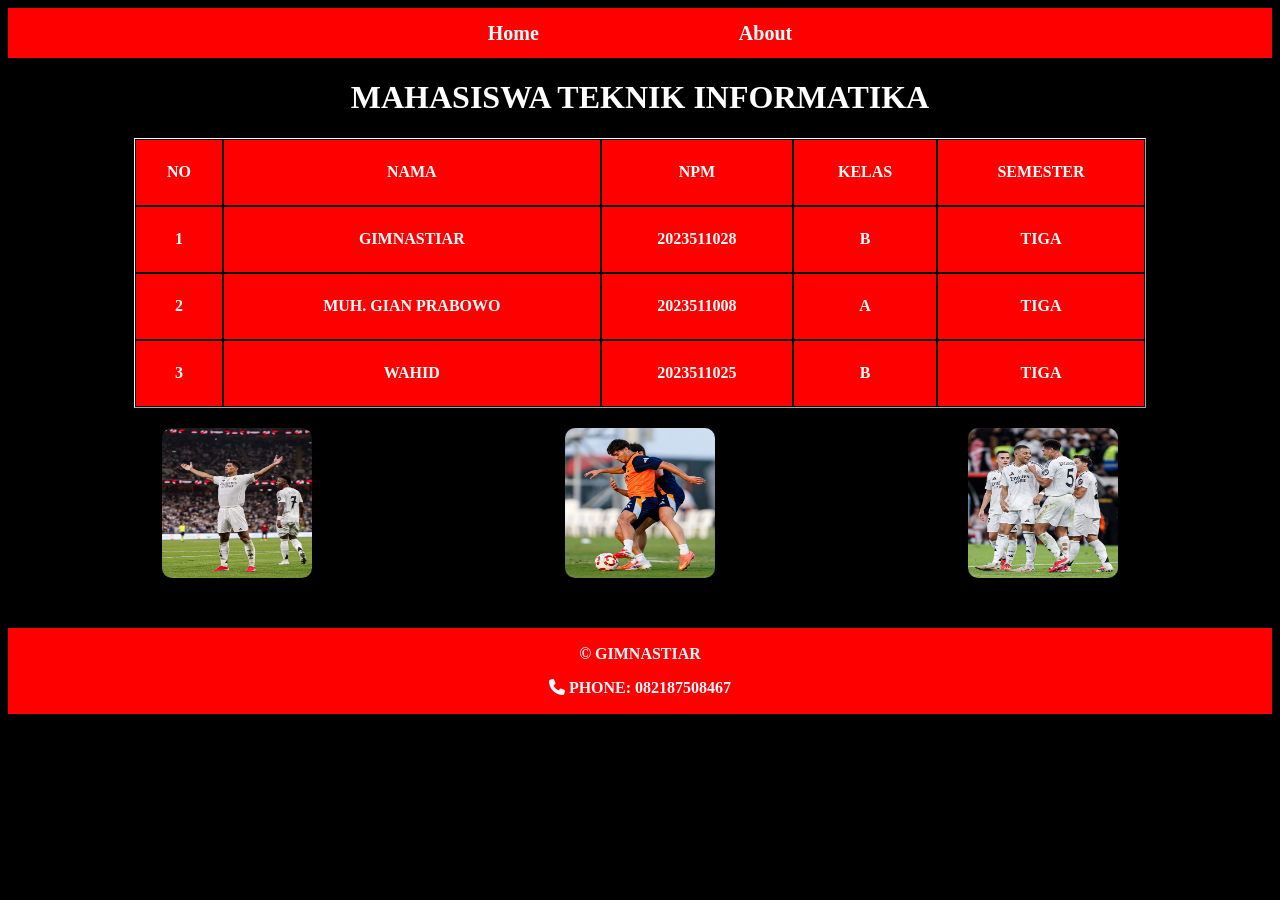
<file: index.html>
<!DOCTYPE html>
<html lang="en">
<head>
    <meta charset="UTF-8">
    <meta name="viewport" content="width=device-width, initial-scale=1.0">
    <title>pemrograman web 1</title>
    <link rel="stylesheet" href="style_index.css">
    <link rel="stylesheet" href="https://cdnjs.cloudflare.com/ajax/libs/font-awesome/6.7.1/css/all.min.css"/>

</head>
<body>

    <nav class="container" align="center">
    <a href="index.html">Home</a>
    <a href="beranda.html">About</a>

    </nav>

    <h1 align="center">MAHASISWA TEKNIK INFORMATIKA</h1>

    <table border="1" cellpadding="10" cellspacing="0" align=center>
      
        <tr>
            <td>NO</td>
            <td>NAMA</td>
            <td>NPM</td>
            <td>KELAS</td>
            <td>SEMESTER</td>
        </tr>
        <tr>
            <td>1</td>
            <td>GIMNASTIAR</td>
            <td>2023511028</td>
            <td>B</td>
            <td>TIGA</td>
        </tr>
        <tr>
            <td>2</td>
            <td>MUH. GIAN PRABOWO</td>
            <td>2023511008</td>
            <td>A</td>
            <td>TIGA</td>
        </tr>
        <tr>
            <td>3</td>
            <td>WAHID</td>
            <td>2023511025</td>
            <td>B</td>
            <td>TIGA</td>
        </tr>
    </table>

    <div class="images" align="center">
        <img src="foto/bellingham.jpg" alt="">
        <img src="foto/brahim.jpg" alt="">
        <img src="foto/mbappe.jpg" alt="">
    </div>

    <footer>
        <p>&copy; gimnastiar</p>
        <p> <i class="fa-solid fa-phone"></i>
            <a href="https://wa.me/6282187508467?text=Halo%20saya%20ingin%20bertanya" target="_blank">Phone: 082187508467</a>
        </p>
    </footer>
</body>
</html>
</file>
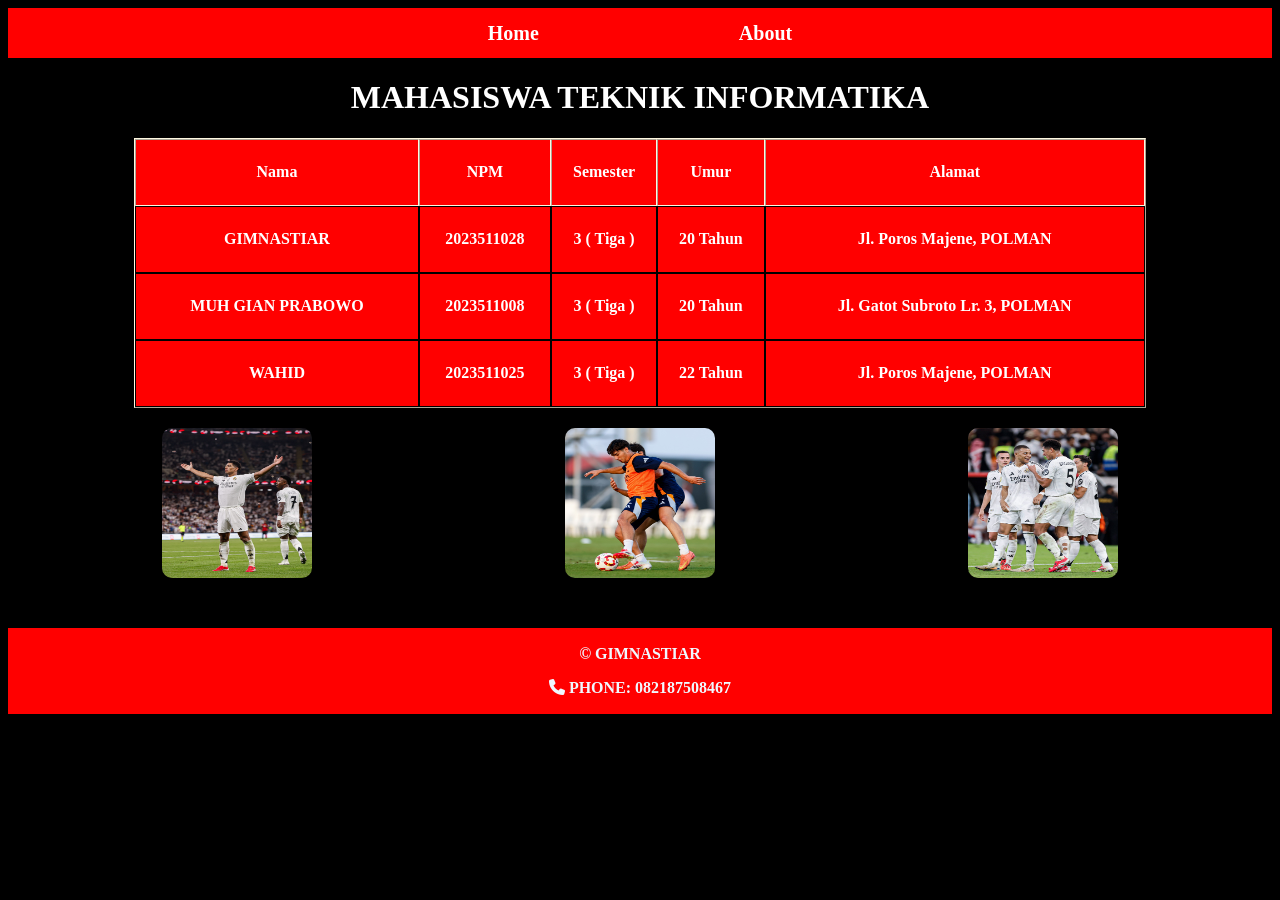
<file: beranda.html>
<!DOCTYPE html>
    <html lang="en">
    <head>
        <meta charset="UTF-8">
        <meta name="viewport" content="width=device-width, initial-scale=1.0">
        <title>pemrograman web 1</title>
        <link rel="stylesheet" href="https://cdnjs.cloudflare.com/ajax/libs/font-awesome/6.7.1/css/all.min.css"/>
        <style>
        .container {
            background-color: red;
            color: aliceblue;
            height: 50px;
            display: flex; 
            justify-content: center; 
            align-items: center; 
            gap: 200px; 
        }
    
        .container a {
            color: #ffffff;
            font-size: 20px;
            text-decoration: none;
            font-weight: bold;
        }
    
        .container a:hover {
            background-color: #ffffff; 
            color: red; 
            border-radius: 5px;
        }
    
            table {
                background-color: red;
                color: rgb(255, 255, 255);
                width: 80%;
                height: 50%;
                border-color: #FFF8E1;
            }
            td {
                text-align: center;
                font-weight: 800;
                border: 1px solid black;
            }
            footer {
                background-color: rgb(255, 0, 0);
                color: white;
                text-align: center;
                padding: 1px;
                margin-top: 50px;
                background-attachment: scroll;
                font-weight: bold;
            }
            body {
                height: 60vh;
                background-color: #000000 ;
            }
    
            .images {
                display: flex; 
                justify-content: center;
                gap: 20%; 
                margin-top: 20px; 
            }
    
            .images img {
                width: 150px; 
                height: 150px;
                border-radius: 10px; 
            }
            p {
                text-align: center;
                font-weight: bold;
                text-transform: uppercase;
                color: aliceblue;
            }
            a {
                color: aliceblue;
                text-decoration: none;
            }
            h1 {
                color: #ffffff;
            }
    
        </style>
    </head>
    <body>
    
        <nav class="container" align="center">
        <a href="index.html">Home</a>
        <a href="beranda.html">About</a>
        </nav>
    
        <h1 align="center">MAHASISWA TEKNIK INFORMATIKA</h1>
    
        <table align="center" border="1" cellspacing="0">
            <tr>
                <th>Nama</th>
                <th>NPM</th>
                <th>Semester</th>
                <th>Umur</th>
                <th>Alamat</th>
            </tr>
            <tr>
                <td>GIMNASTIAR</td> 
                <td>2023511028</td>
                <td>3 ( Tiga )</td>
                <td>20 Tahun</td>
                <td>Jl. Poros Majene, POLMAN</td>
                
            </tr>
            <tr>
                <td>MUH GIAN PRABOWO</td>
                <td>2023511008</td>
                <td>3 ( Tiga )</td>
                <td>20 Tahun</td>
                <td>Jl. Gatot Subroto Lr. 3, POLMAN</td>
                
            </tr>
            <tr>
                <td>WAHID</td>
                <td>2023511025</td>
                <td>3 ( Tiga )</td>
                <td>22 Tahun</td>
                <td>Jl. Poros Majene, POLMAN</td>  
            </tr>
        </table>
    
        <div class="images" align="center">
            <img src="foto/bellingham.jpg" alt="">
            <img src="foto/brahim.jpg" alt="">
            <img src="foto/mbappe.jpg" alt="">
        </div>
    
        <footer>
            <p>&copy; gimnastiar</p>
            <p> <i class="fa-solid fa-phone"></i>
                <a href="https://wa.me/6282187508467?text=Halo%20saya%20ingin%20bertanya" target="_blank">Phone: 082187508467</a>
            </p>
        </footer>
    </body>
    </html>
</file>
<file: style_index.css>
.container {
    background-color: red;
    color: aliceblue;
    height: 50px;
    display: flex; 
    justify-content: center; 
    align-items: center; 
    gap: 200px; 
}

.container a {
    color: #ffffff;
    font-size: 20px;
    text-decoration: none;
    font-weight: bold;
}

.container a:hover {
    background-color: #ffffff; 
    color: red; 
    border-radius: 5px;
}

    table {
        background-color: red;
        color: rgb(255, 255, 255);
        width: 80%;
        height: 50%;
        border-color: #FFF8E1;
    }
    td {
        text-align: center;
        font-weight: 800;
        border: 1px solid black;
    }
    footer {
        background-color: rgb(255, 0, 0);
        color: white;
        text-align: center;
        padding: 1px;
        margin-top: 50px;
        background-attachment: scroll;
        font-weight: bold;
    }
    body {
        height: 60vh;
        background-color: #000000 ;
    }

    .images {
        display: flex; 
        justify-content: center;
        gap: 20%; 
        margin-top: 20px; 
    }

    .images img {
        width: 150px; 
        height: 150px;
        border-radius: 10px; 
    }
    p {
        text-align: center;
        font-weight: bold;
        text-transform: uppercase;
        color: aliceblue;
    }
    a {
        color: aliceblue;
        text-decoration: none;
    }
    h1 {
        color: #ffffff;
    }
</file>
